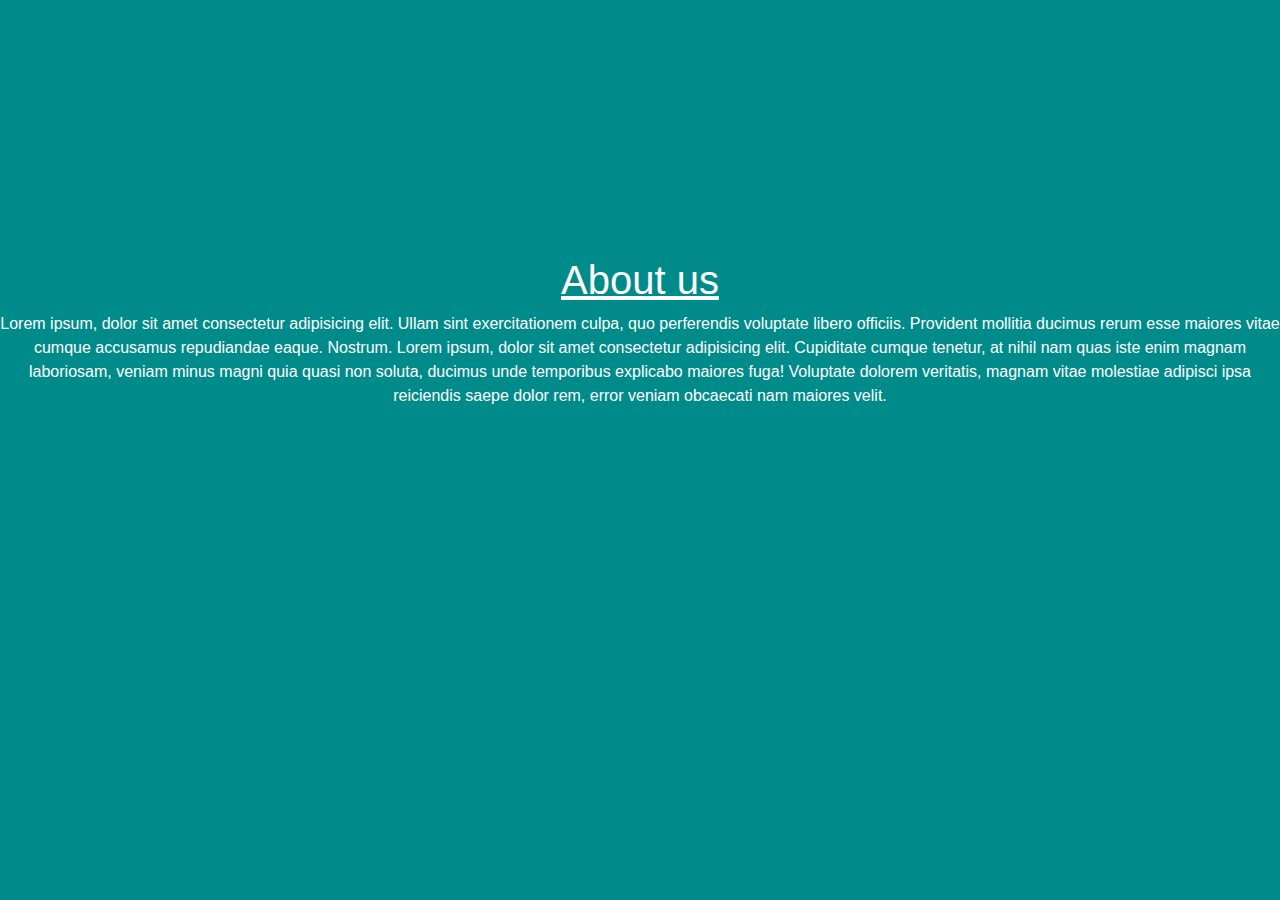
<file: about/about.html>
<!DOCTYPE html>
<html lang="en">
<head>
    <link rel="shortcut icon"  href="../images/rakezz.jpg">
    <title>ABOUT US</title>


    <meta charset="utf-8">
    <meta name="viewport" content="width=device-width, initial-scale=1">
    <meta http-equiv="x-ua-compatible" content="ie=edge">

    <link rel="stylesheet" href="https://stackpath.bootstrapcdn.com/bootstrap/4.1.0/css/bootstrap.min.css">
    <link rel="stylesheet" href="https://use.fontawesome.com/releases/v5.0.10/css/all.css">

    <link href="https://fonts.googleapis.com/css?family=Open+Sans+Condensed:300" rel="stylesheet">

    <link rel="stylesheet" type="text/css" href="./about.css">
</head>
<body>
    <h1><u>About us</u></h1>
    <p>Lorem ipsum, dolor sit amet consectetur adipisicing elit. Ullam sint exercitationem culpa, quo perferendis voluptate libero officiis. Provident mollitia ducimus rerum esse maiores vitae cumque accusamus repudiandae eaque. Nostrum.
        Lorem ipsum, dolor sit amet consectetur adipisicing elit. Cupiditate cumque tenetur, at nihil nam quas iste enim magnam laboriosam, veniam minus magni quia quasi non soluta, ducimus unde temporibus explicabo maiores fuga! Voluptate dolorem veritatis, magnam vitae molestiae adipisci ipsa reiciendis saepe dolor rem, error veniam obcaecati nam maiores velit.
    </p>
</body>
<script src="https://ajax.googleapis.com/ajax/libs/jquery/3.3.1/jquery.min.js"></script>
<script src="https://cdnjs.cloudflare.com/ajax/libs/popper.js/1.12.9/umd/popper.min.js"></script>
<script src="https://stackpath.bootstrapcdn.com/bootstrap/4.1.0/js/bootstrap.min.js"></script>
</html>
</file>
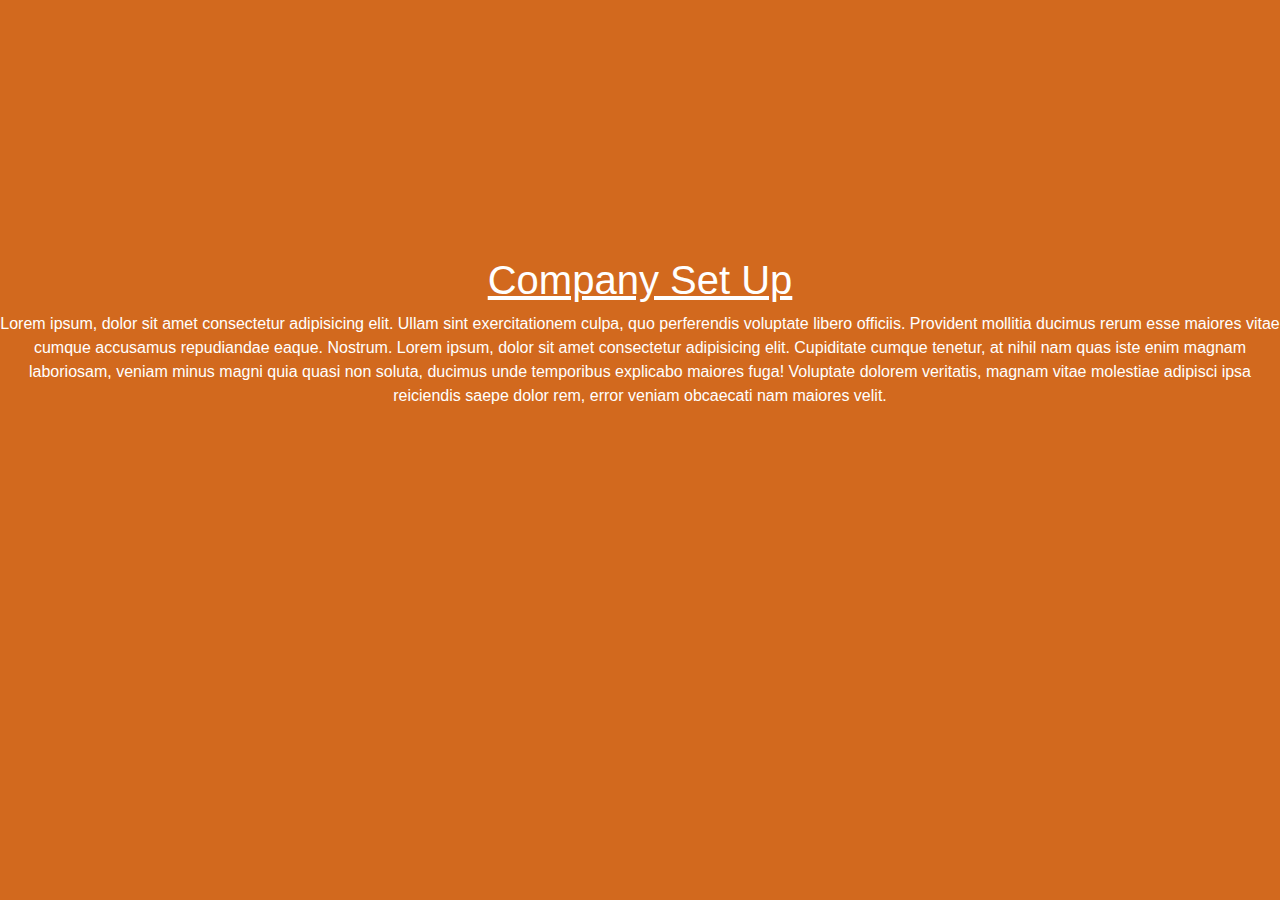
<file: companySetup/com.html>
<!DOCTYPE html>
<html lang="en">
<head>
    <link rel="shortcut icon"  href="../images/rakezz.jpg">
    <title>Company SetUp</title>


    <meta charset="utf-8">
    <meta name="viewport" content="width=device-width, initial-scale=1">
    <meta http-equiv="x-ua-compatible" content="ie=edge">

    <link rel="stylesheet" href="https://stackpath.bootstrapcdn.com/bootstrap/4.1.0/css/bootstrap.min.css">
    <link rel="stylesheet" href="https://use.fontawesome.com/releases/v5.0.10/css/all.css">

    <link href="https://fonts.googleapis.com/css?family=Open+Sans+Condensed:300" rel="stylesheet">

    <link rel="stylesheet" type="text/css" href="./com.css">
</head>
<body>
    <h1><u>Company Set Up</u></h1>
    <p>Lorem ipsum, dolor sit amet consectetur adipisicing elit. Ullam sint exercitationem culpa, quo perferendis voluptate libero officiis. Provident mollitia ducimus rerum esse maiores vitae cumque accusamus repudiandae eaque. Nostrum.
        Lorem ipsum, dolor sit amet consectetur adipisicing elit. Cupiditate cumque tenetur, at nihil nam quas iste enim magnam laboriosam, veniam minus magni quia quasi non soluta, ducimus unde temporibus explicabo maiores fuga! Voluptate dolorem veritatis, magnam vitae molestiae adipisci ipsa reiciendis saepe dolor rem, error veniam obcaecati nam maiores velit.
    </p>
    
</body>
<script src="https://ajax.googleapis.com/ajax/libs/jquery/3.3.1/jquery.min.js"></script>
<script src="https://cdnjs.cloudflare.com/ajax/libs/popper.js/1.12.9/umd/popper.min.js"></script>
<script src="https://stackpath.bootstrapcdn.com/bootstrap/4.1.0/js/bootstrap.min.js"></script>
</html>
</file>
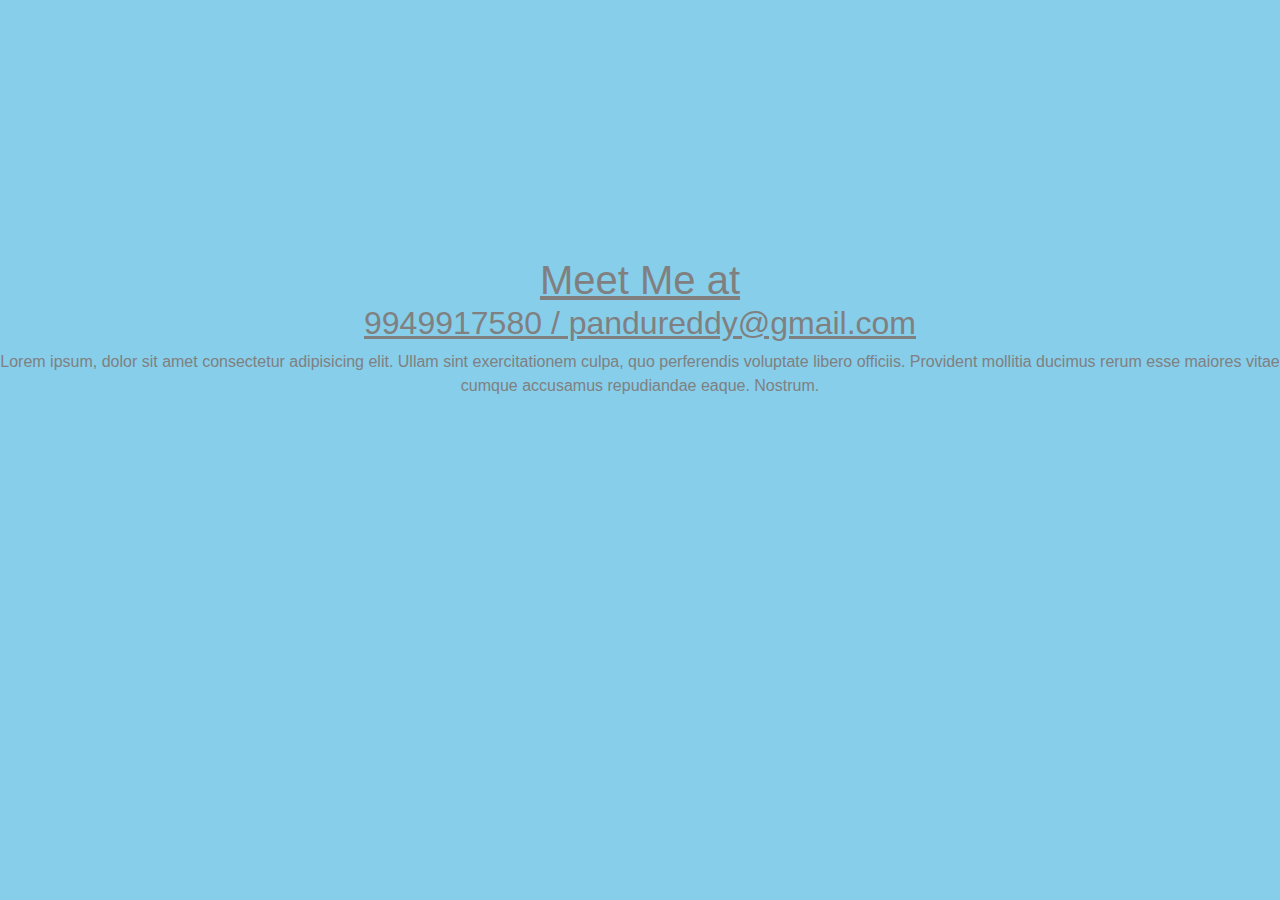
<file: contact/contact.html>
<!DOCTYPE html>
<html lang="en">
<head>
    <link rel="shortcut icon"  href="../images/rakezz.jpg">
    <title>Contact Us</title>


    <meta charset="utf-8">
    <meta name="viewport" content="width=device-width, initial-scale=1">
    <meta http-equiv="x-ua-compatible" content="ie=edge">

    <link rel="stylesheet" href="https://stackpath.bootstrapcdn.com/bootstrap/4.1.0/css/bootstrap.min.css">
    <link rel="stylesheet" href="https://use.fontawesome.com/releases/v5.0.10/css/all.css">

    <link href="https://fonts.googleapis.com/css?family=Open+Sans+Condensed:300" rel="stylesheet">

    <link rel="stylesheet" type="text/css" href="./contact.css">
</head>
<body>
    <h1><u>Meet Me at  <br>
    <h2>9949917580 / pandureddy@gmail.com</h2></u></h1>
    <p>Lorem ipsum, dolor sit amet consectetur adipisicing elit. Ullam sint exercitationem culpa, quo perferendis voluptate libero officiis. Provident mollitia ducimus rerum esse maiores vitae cumque accusamus repudiandae eaque. Nostrum.</p>
</body>
<script src="https://ajax.googleapis.com/ajax/libs/jquery/3.3.1/jquery.min.js"></script>
<script src="https://cdnjs.cloudflare.com/ajax/libs/popper.js/1.12.9/umd/popper.min.js"></script>
<script src="https://stackpath.bootstrapcdn.com/bootstrap/4.1.0/js/bootstrap.min.js"></script>
</html>
</file>
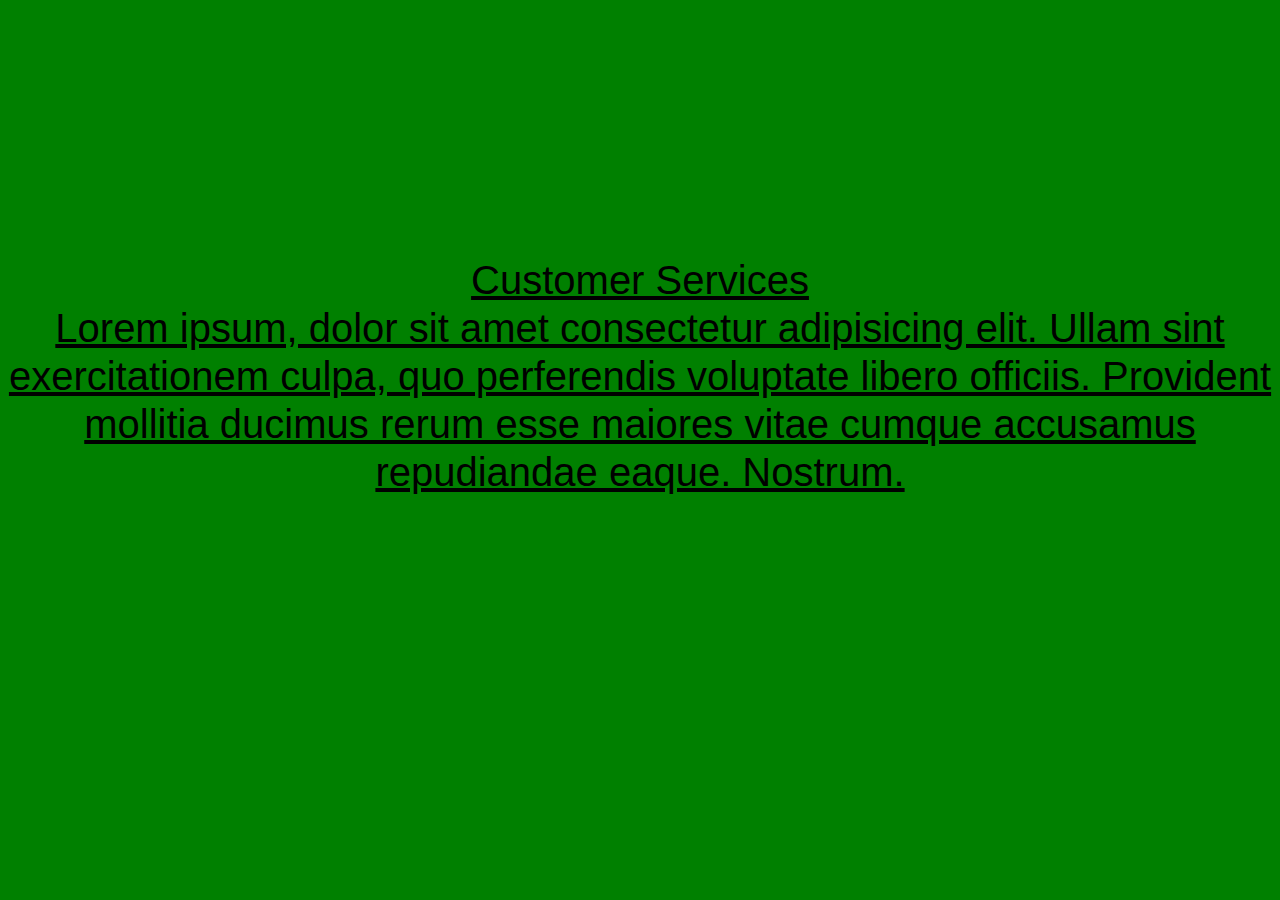
<file: customerService/custService.html>
<!DOCTYPE html>
<html lang="en">
<head>
    <link rel="shortcut icon"  href="../images/rakezz.jpg">
    <title>Customer Services Page</title>


    <meta charset="utf-8">
    <meta name="viewport" content="width=device-width, initial-scale=1">
    <meta http-equiv="x-ua-compatible" content="ie=edge">

    <link rel="stylesheet" href="https://stackpath.bootstrapcdn.com/bootstrap/4.1.0/css/bootstrap.min.css">
    <link rel="stylesheet" href="https://use.fontawesome.com/releases/v5.0.10/css/all.css">

    <link href="https://fonts.googleapis.com/css?family=Open+Sans+Condensed:300" rel="stylesheet">

    <link rel="stylesheet" type="text/css" href="./custService.css">
</head>
<body>
    <h1><u>Customer Services<br>
    <p>Lorem ipsum, dolor sit amet consectetur adipisicing elit. Ullam sint exercitationem culpa, quo perferendis voluptate libero officiis. Provident mollitia ducimus rerum esse maiores vitae cumque accusamus repudiandae eaque. Nostrum.</p>
</body>
<script src="https://ajax.googleapis.com/ajax/libs/jquery/3.3.1/jquery.min.js"></script>
<script src="https://cdnjs.cloudflare.com/ajax/libs/popper.js/1.12.9/umd/popper.min.js"></script>
<script src="https://stackpath.bootstrapcdn.com/bootstrap/4.1.0/js/bootstrap.min.js"></script>
</html>
</file>
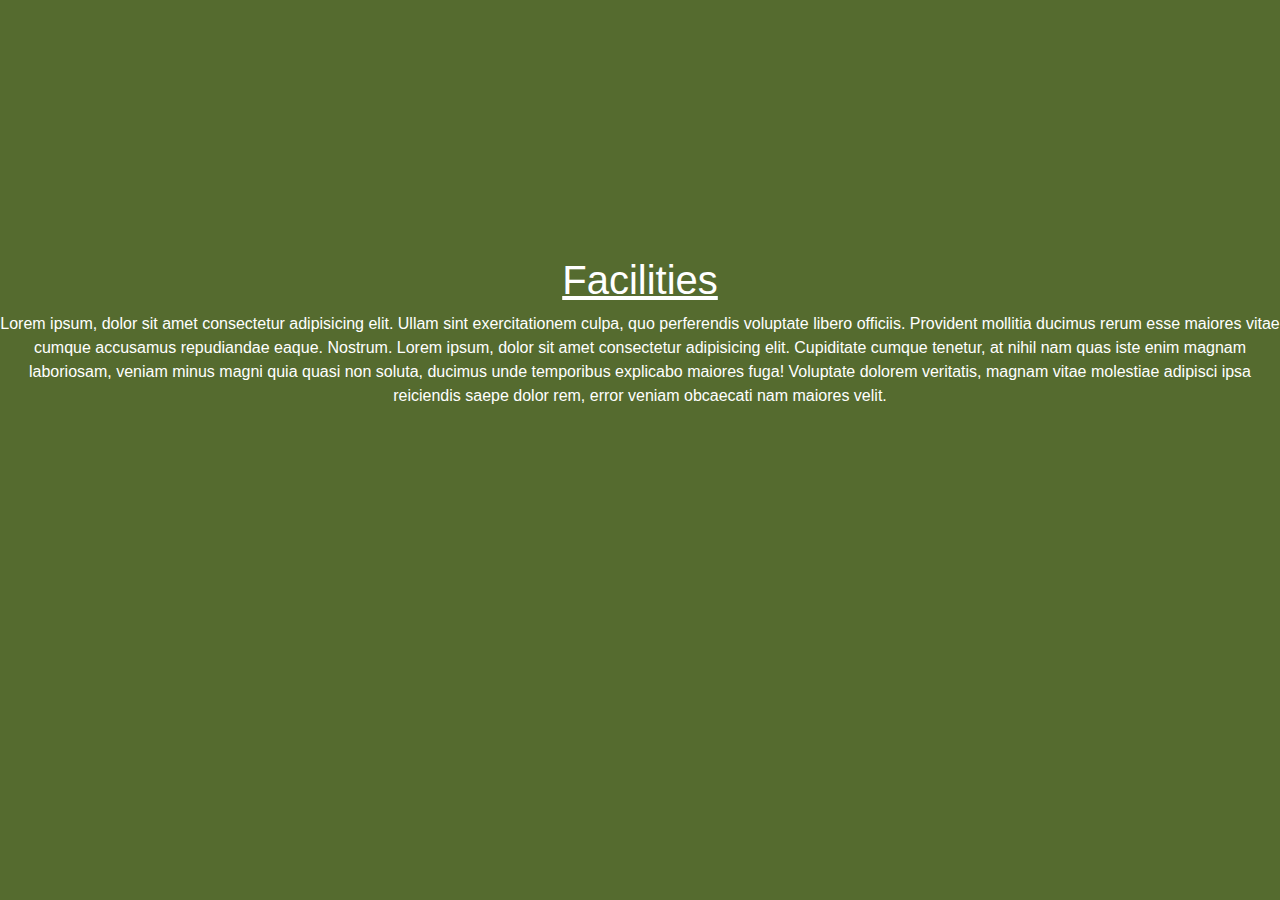
<file: facilities/fac.html>
<!DOCTYPE html>
<html lang="en">
<head>
    <link rel="shortcut icon"  href="../images/rakezz.jpg">
    <title>Facilities Page</title>


    <meta charset="utf-8">
    <meta name="viewport" content="width=device-width, initial-scale=1">
    <meta http-equiv="x-ua-compatible" content="ie=edge">

    <link rel="stylesheet" href="https://stackpath.bootstrapcdn.com/bootstrap/4.1.0/css/bootstrap.min.css">
    <link rel="stylesheet" href="https://use.fontawesome.com/releases/v5.0.10/css/all.css">

    <link href="https://fonts.googleapis.com/css?family=Open+Sans+Condensed:300" rel="stylesheet">

    <link rel="stylesheet" type="text/css" href="./fac.css">
</head>
<body>
    <form action="" method="post"></form>
        <h1><u>Facilities</u></h1>
        <p>Lorem ipsum, dolor sit amet consectetur adipisicing elit. Ullam sint exercitationem culpa, quo perferendis voluptate libero officiis. Provident mollitia ducimus rerum esse maiores vitae cumque accusamus repudiandae eaque. Nostrum.
            Lorem ipsum, dolor sit amet consectetur adipisicing elit. Cupiditate cumque tenetur, at nihil nam quas iste enim magnam laboriosam, veniam minus magni quia quasi non soluta, ducimus unde temporibus explicabo maiores fuga! Voluptate dolorem veritatis, magnam vitae molestiae adipisci ipsa reiciendis saepe dolor rem, error veniam obcaecati nam maiores velit.
        </p>
    </form>
</body>
<script src="https://ajax.googleapis.com/ajax/libs/jquery/3.3.1/jquery.min.js"></script>
<script src="https://cdnjs.cloudflare.com/ajax/libs/popper.js/1.12.9/umd/popper.min.js"></script>
<script src="https://stackpath.bootstrapcdn.com/bootstrap/4.1.0/js/bootstrap.min.js"></script>
</html>
</file>
<file: about/about.css>
html,body{
    background-color: darkcyan;
    display: block;
    margin-left: auto;
    margin-right: auto;
    color: white;
}
h1{
    text-align: center;
    color: white;
    margin-top: 20%;
}
p{
    text-align: center;
}
</file>
<file: companySetup/com.css>
html,body{
    background-color: chocolate;
    display: block;
    margin-left: auto;
    margin-right: auto;
    color: white;
}
h1{
    text-align: center;
    color: white;
    margin-top: 20%;
}
p{
    text-align: center;
}
</file>
<file: contact/contact.css>
html,body{
    background-color: skyblue;
    display: block;
    margin-left: auto;
    margin-right: auto;
    color: grey;
}

h1, h1 u{
    text-align: center;
    color: grey;
    margin-top: 20%;
}
h1 h2{
    text-align: center;
}
p{
    text-align: center;
}
</file>
<file: customerService/custService.css>
html,body{
    background-color: green;
    display: block;
    margin-left: auto;
    margin-right: auto;
    color: black;
}

h1{
    text-align: center;
    margin-top: 20%;
}

p{
    text-align: center;
}
</file>
<file: facilities/fac.css>
html,body{
    background-color: darkolivegreen;
    display: block;
    margin-left: auto;
    margin-right: auto;
    color: white;
}
h1{
    text-align: center;
    color: white;
    margin-top: 20%;
}
p{
    text-align: center;
}
</file>
